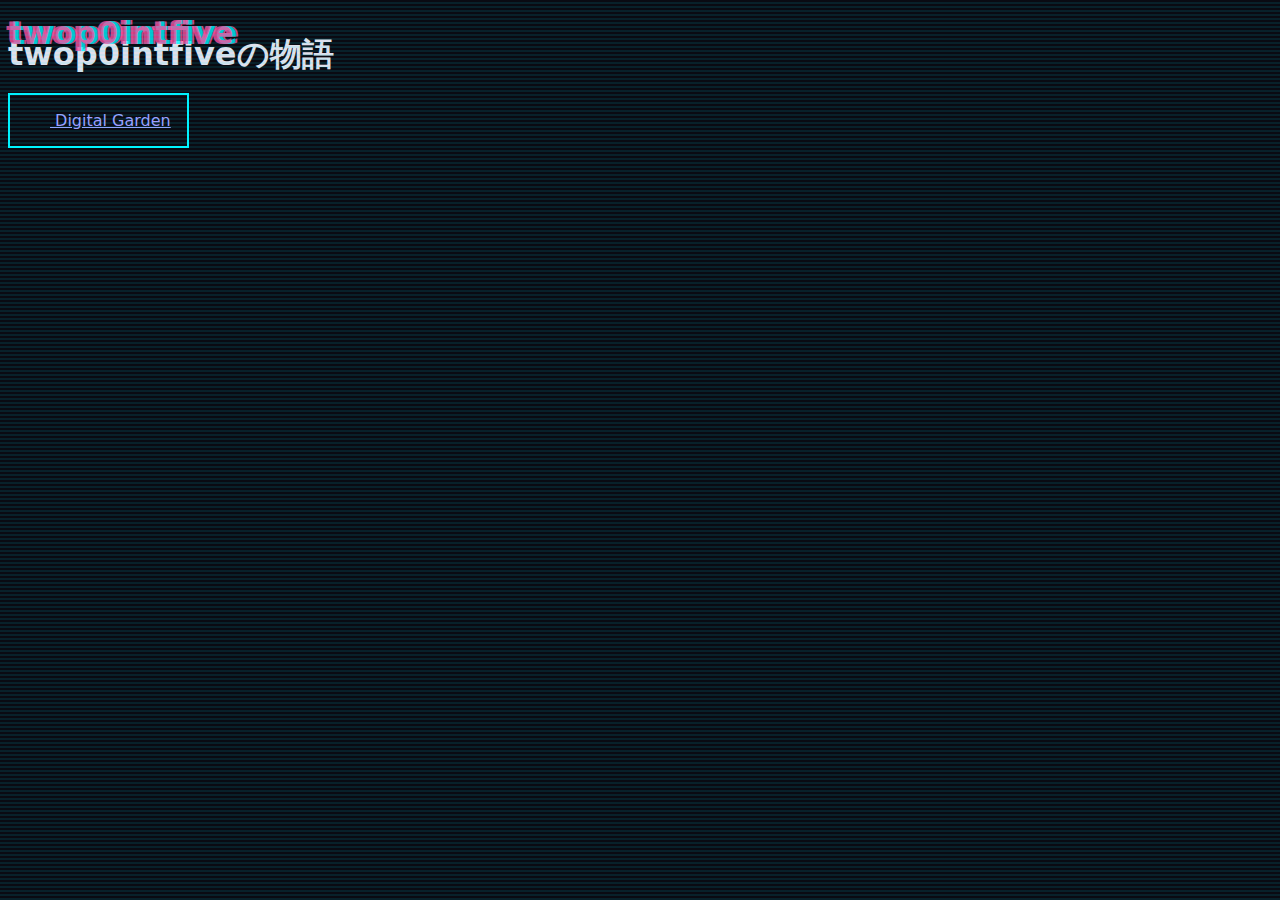
<file: index_cyberpunk.html>
<!DOCTYPE html>
<html lang="en" data-theme="cyber-tropical" style="color-scheme: dark">
<head>
  <meta charset="UTF-8">
  <meta name="viewport" content="width=device-width, initial-scale=1.0">
  <meta name="description" content="𝘁𝘄𝗼𝗽𝟬𝗶𝗻𝘁𝗳𝗶𝘃𝗲の物語's digital portal">
  <!-- Existing head content remains -->
  <style>
    :root {
      --base: #0a0a12;
      --primary: #00f3ff;
      --secondary: #ff4d9e;
      --accent: #f9a73e;
      --text: #e0e0ec;
    }

    /* === Accessibility Improvements === */
    :focus-visible { outline: 2px solid var(--accent) !important; }
    .sr-only { 
      position:absolute;
      width:1px;
      height:1px;
      padding:0;
      margin:-1px;
      overflow:hidden;
      clip:rect(0,0,0,0);
      border:0
    }

    /* === Existing Styles + Enhancements === */
    body {
      background: var(--base);
      color: var(--text);
      font-family: system-ui, -apple-system, sans-serif;
      line-height: 1.6;
    }

    /* Glitch Effect (Preserves Content Structure) */
    .glitch-wrapper {
      position: relative;
      display: inline-block;
    }
    .glitch::before,
    .glitch::after {
      content: attr(data-text);
      position: absolute;
      top: 0;
      left: 0;
      opacity: 0.8;
    }
    .glitch::before {
      color: var(--primary);
      animation: glitch-1 2s infinite;
      left: 2px;
      text-shadow: 2px 0 var(--secondary);
    }
    .glitch::after {
      color: var(--secondary);
      animation: glitch-2 2s infinite;
      left: -2px;
    }

    @keyframes glitch-1 {
      0% { transform: translate(0) }
      20% { transform: translate(-2px,2px) }
      40% { transform: translate(-2px,-2px) }
      60% { transform: translate(2px,2px) }
      80% { transform: translate(2px,-2px) }
      100% { transform: translate(0) }
    }

    /* === Your Existing Link Styles Enhanced === */
    .link-item {
      position: relative;
      padding: 1rem;
      border: 2px solid var(--primary);
      transition: transform 0.2s ease;
    }
    .link-item:hover {
      transform: translateY(-2px);
      box-shadow: 0 0 15px var(--primary);
    }

    /* === New Environmental Effects === */
    .scanline {
      position: fixed;
      top: 0;
      left: 0;
      width: 100%;
      height: 100%;
      background: linear-gradient(
        to bottom,
        transparent 50%,
        rgba(0,243,255,0.1) 51%
      );
      background-size: 100% 4px;
      animation: scan 2s linear infinite;
      pointer-events: none;
    }

    @keyframes scan {
      0% { background-position: 0 0; }
      100% { background-position: 0 100vh; }
    }

    @media (prefers-reduced-motion) {
      .scanline { animation: none; }
    }
  </style>
</head>
<body>
  <!-- PASTE YOUR EXISTING BODY CONTENT HERE -->
  <div class="glitch-wrapper" aria-hidden="true">
    <h1 class="glitch" data-text="twop0intfive">𝘁𝘄𝗼𝗽𝟬𝗶𝗻𝘁𝗳𝗶𝘃𝗲の物語</h1>
  </div>

  <nav aria-label="Main navigation">
    <!-- Your existing links with enhanced accessibility -->
    <a href="/garden" class="link-item" aria-label="Digital Garden">
      <svg aria-hidden="true" width="24" height="24" viewBox="0 0 24 24">
        <path fill="var(--primary)" d="M12 2..."/>
      </svg>
      Digital Garden
    </a>
  </nav>

  <div class="scanline" aria-hidden="true"></div>

  <script>
    // Progressive enhancement
    if (matchMedia('(prefers-reduced-motion: no-preference)').matches) {
      document.body.classList.add('animations-enabled');
    }
  </script>
</body>
</html>
</file>
